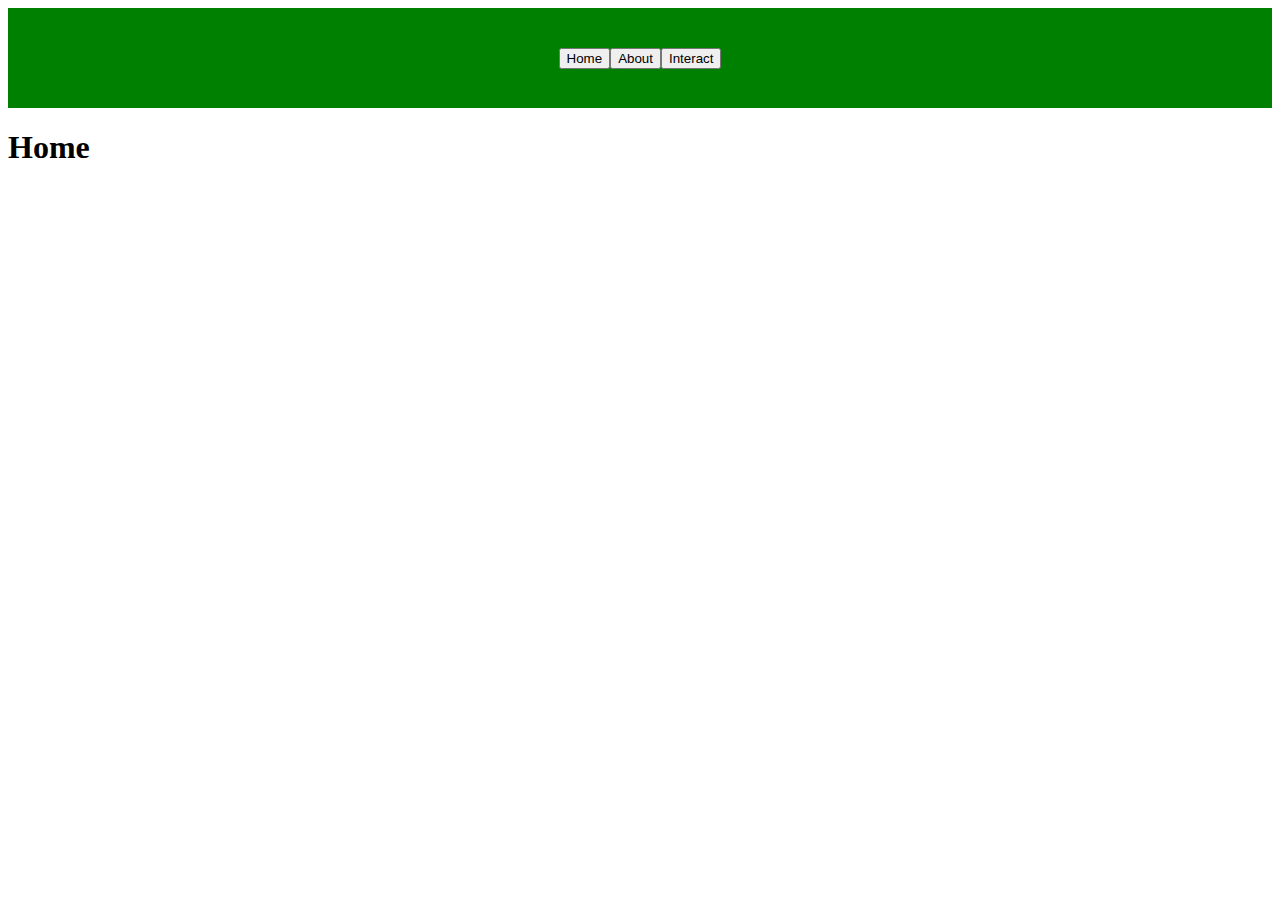
<file: index.html>
<!DOCTYPE html>
<html lang="en">
<head>
    <meta charset="UTF-8">
    <meta http-equiv="X-UA-Compatible" content="IE=edge">
    <meta name="viewport" content="width=device-width, initial-scale=1.0">
    <title>Home</title>
    <link rel="stylesheet" href="style.css">
</head>
<body>
    <nav>
        <a href="index.html"><button>Home</button></a>
        <a href="about.html"><button>About</button></a>
        <a href="interact.html"><button>Interact</button></a>
    </nav>
    <h1>Home</h1>
    
    <script src="app.js"></script>
</body>
</html>
</file>
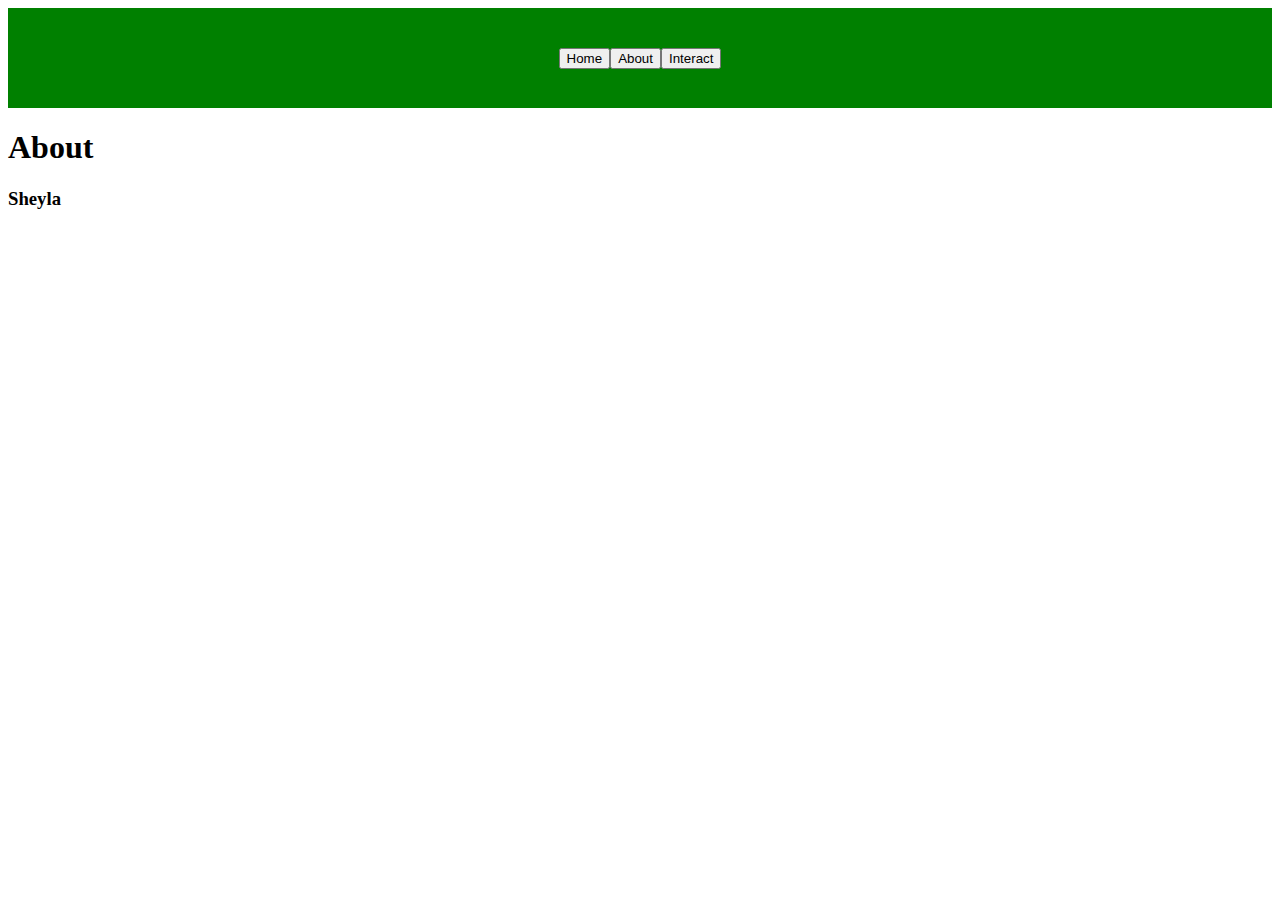
<file: about.html>
<!DOCTYPE html>
<html lang="en">
<head>
    <meta charset="UTF-8">
    <meta http-equiv="X-UA-Compatible" content="IE=edge">
    <meta name="viewport" content="width=device-width, initial-scale=1.0">
    <title>About</title>
    <link rel="stylesheet" href="style.css">
</head>
<body>
    <nav>
        <a href="index.html"><button>Home</button></a>
        <a href="about.html"><button>About</button></a>
        <a href="interact.html"><button>Interact</button></a>
    </nav>
    <h1>About</h1>
    <h3>Sheyla</h3>
    
    <script src="app.js"></script>
</body>
</html>
</file>
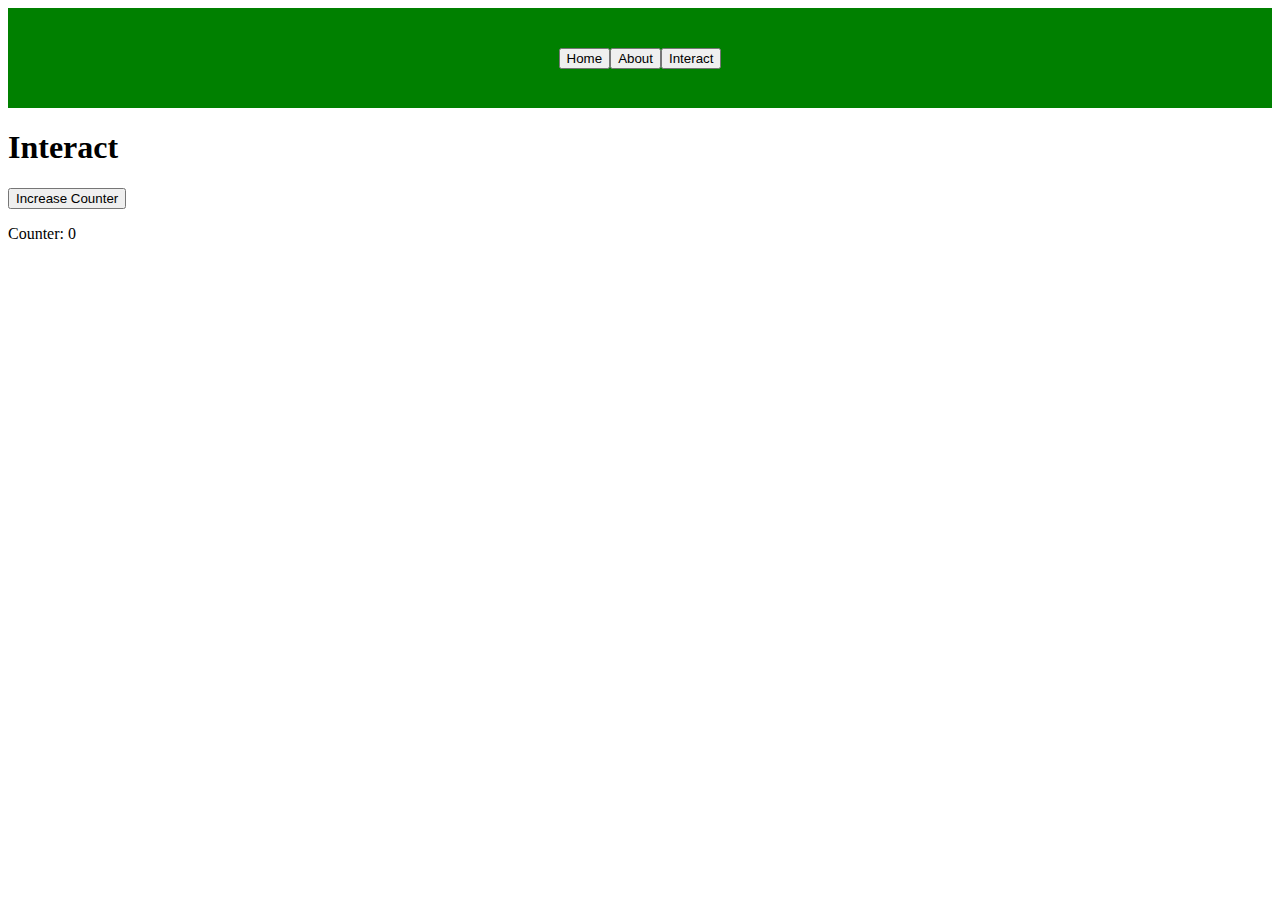
<file: interact.html>
<!DOCTYPE html>
<html lang="en">
<head>
    <meta charset="UTF-8">
    <meta http-equiv="X-UA-Compatible" content="IE=edge">
    <meta name="viewport" content="width=device-width, initial-scale=1.0">
    <title>Interact</title>
    <link rel="stylesheet" href="style.css">
</head>
<body>
    <nav>
        <a href="index.html"><button>Home</button></a>
        <a href="about.html"><button>About</button></a>
        <a href="interact.html"><button>Interact</button></a>
    </nav>
    <h1>Interact</h1>
    <button onclick="counter()">Increase Counter</button>
    <p>Counter: <span id="count">0</span></p>
    <script src="app.js"></script>
</body>
</html>
</file>
<file: style.css>
nav{
    background-color: green;
    height: 100px;
    display: flex;
    justify-content: center;
    align-items: center;
}
</file>
